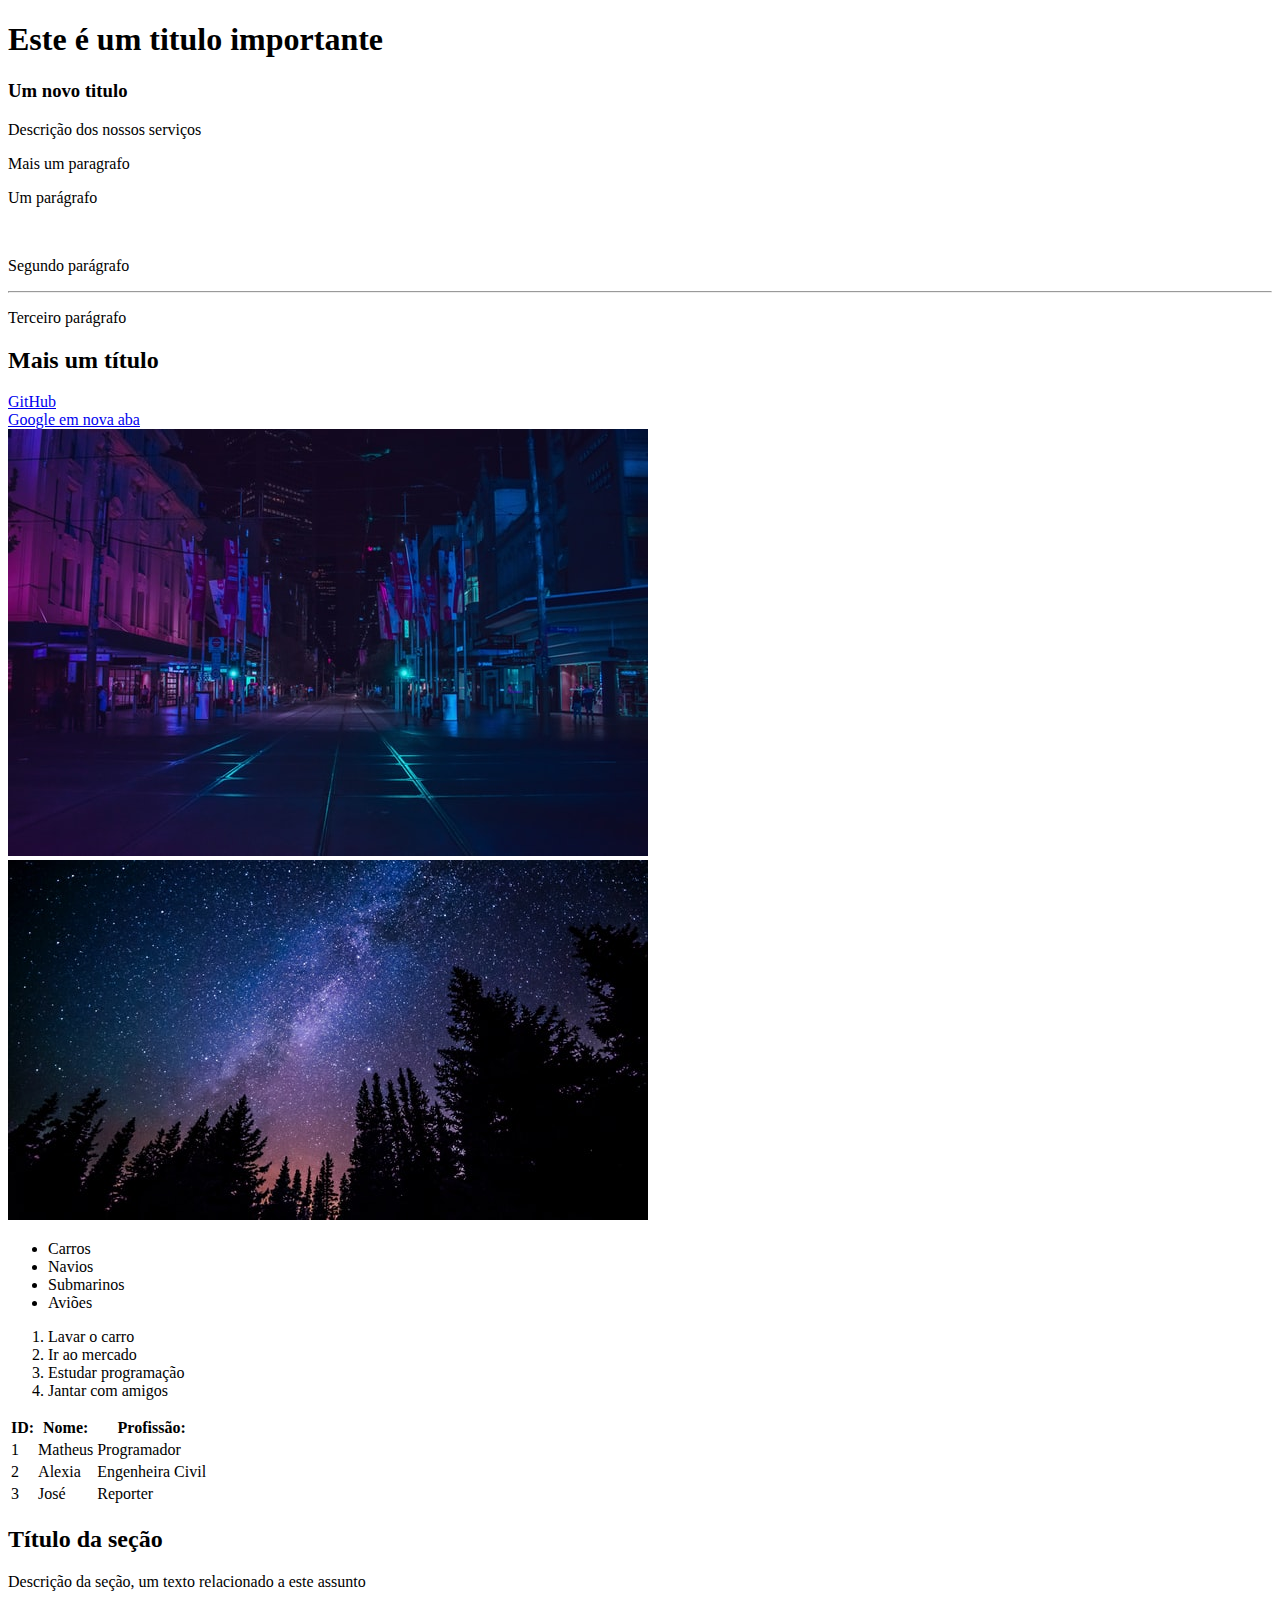
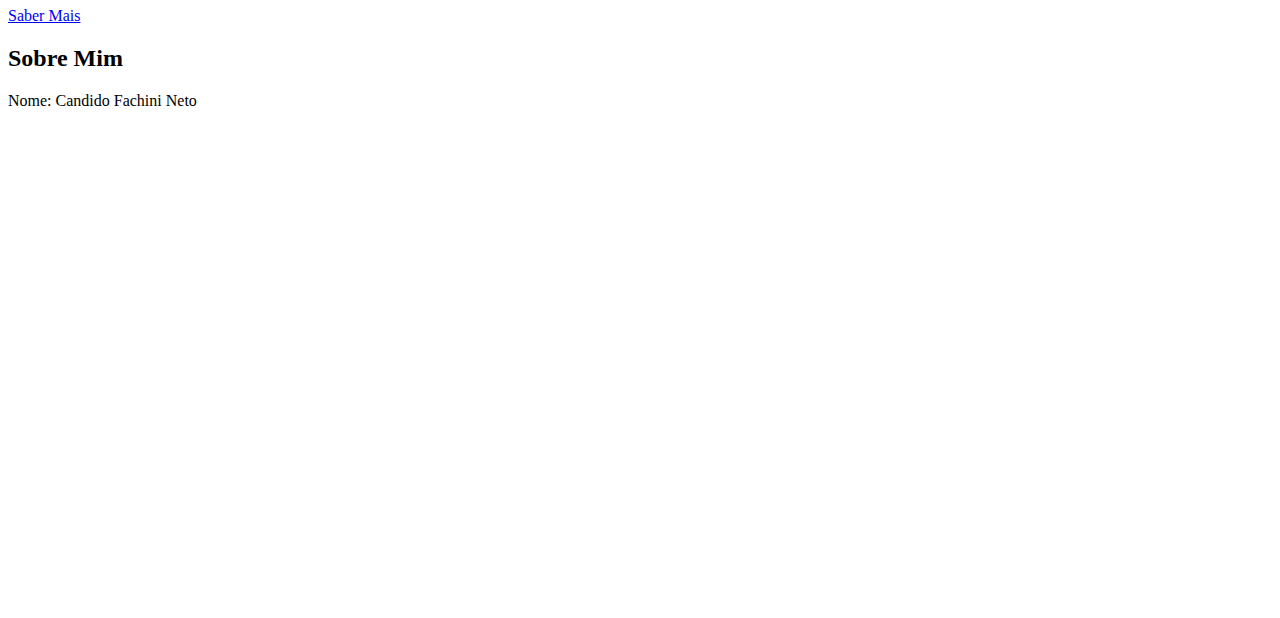
<file: 2_HTML/index.html>
<!DOCTYPE html>
<html>
  <head>
    <title>HTML fundamentos</title>
  </head>

  <body style="padding-bottom: 500px">
    <!-- Aula 1 - Títulos -->
    <h1>Este é um titulo importante</h1>
    <h3>Um novo titulo</h3>

    <!-- Aula 2 - Parágrafos -->
    <p>Descrição dos nossos serviços</p>
    <p>Mais um paragrafo</p>

    <!-- Aula 3 - Tags sem conteúdo -->
    <p>Um parágrafo</p>
    <br />
    <p>Segundo parágrafo</p>
    <hr />
    <p>Terceiro parágrafo</p>

    <!-- Aula 4 - Comentários -->
    <!--Este é um comentário-->
    <h2>Mais um título</h2>
    <!-- Outro comentário -->

    <!-- Aula 5 - Atributos -->
    <a href="https://github.com/cfnetto">GitHub</a>
    <br />

    <!-- Aula 6 - Abrir link em nova aba -->
    <a href="https://google.com" target="_blank">Google em nova aba</a>
    <br />

    <!-- Aula 7 - Imagens -->
    <img src="img/city.jpg" />
    <br />

    <!-- Aula 8 - Atributo alt -->
    <img src="img/nature.jpg" alt="Noite na floresta" />
    <br />

    <!-- Aula 9 - Listas não ordenadas -->
    <ul>
      <li>Carros</li>
      <li>Navios</li>
      <li>Submarinos</li>
      <li>Aviões</li>
    </ul>

    <!-- Aula 10 - Listas ordenadas -->
    <ol>
      <li>Lavar o carro</li>
      <li>Ir ao mercado</li>
      <li>Estudar programação</li>
      <li>Jantar com amigos</li>
    </ol>

    <!-- Aula 11 - Tabelas -->
    <table>
      <tr>
        <th>ID:</th>
        <th>Nome:</th>
        <th>Profissão:</th>
      </tr>
      <tr>
        <td>1</td>
        <td>Matheus</td>
        <td>Programador</td>
      </tr>
      <tr>
        <td>2</td>
        <td>Alexia</td>
        <td>Engenheira Civil</td>
      </tr>
      <tr>
        <td>3</td>
        <td>José</td>
        <td>Reporter</td>
      </tr>
    </table>

    <!-- Aula 12 - Div -->
    <div>
      <h2>Título da seção</h2>
      <p>Descrição da seção, um texto relacionado a este assunto</p>
      <a href="#">Saber Mais</a>
    </div>
    <div>
      <h2>Sobre Mim</h2>
      Nome: Candido Fachini Neto
    </div>

    <!-- Aula 13 - Estrutura HTML (! + TAB) -->

    <!-- Aula 14 -  -->
  </body>
</html>
</file>
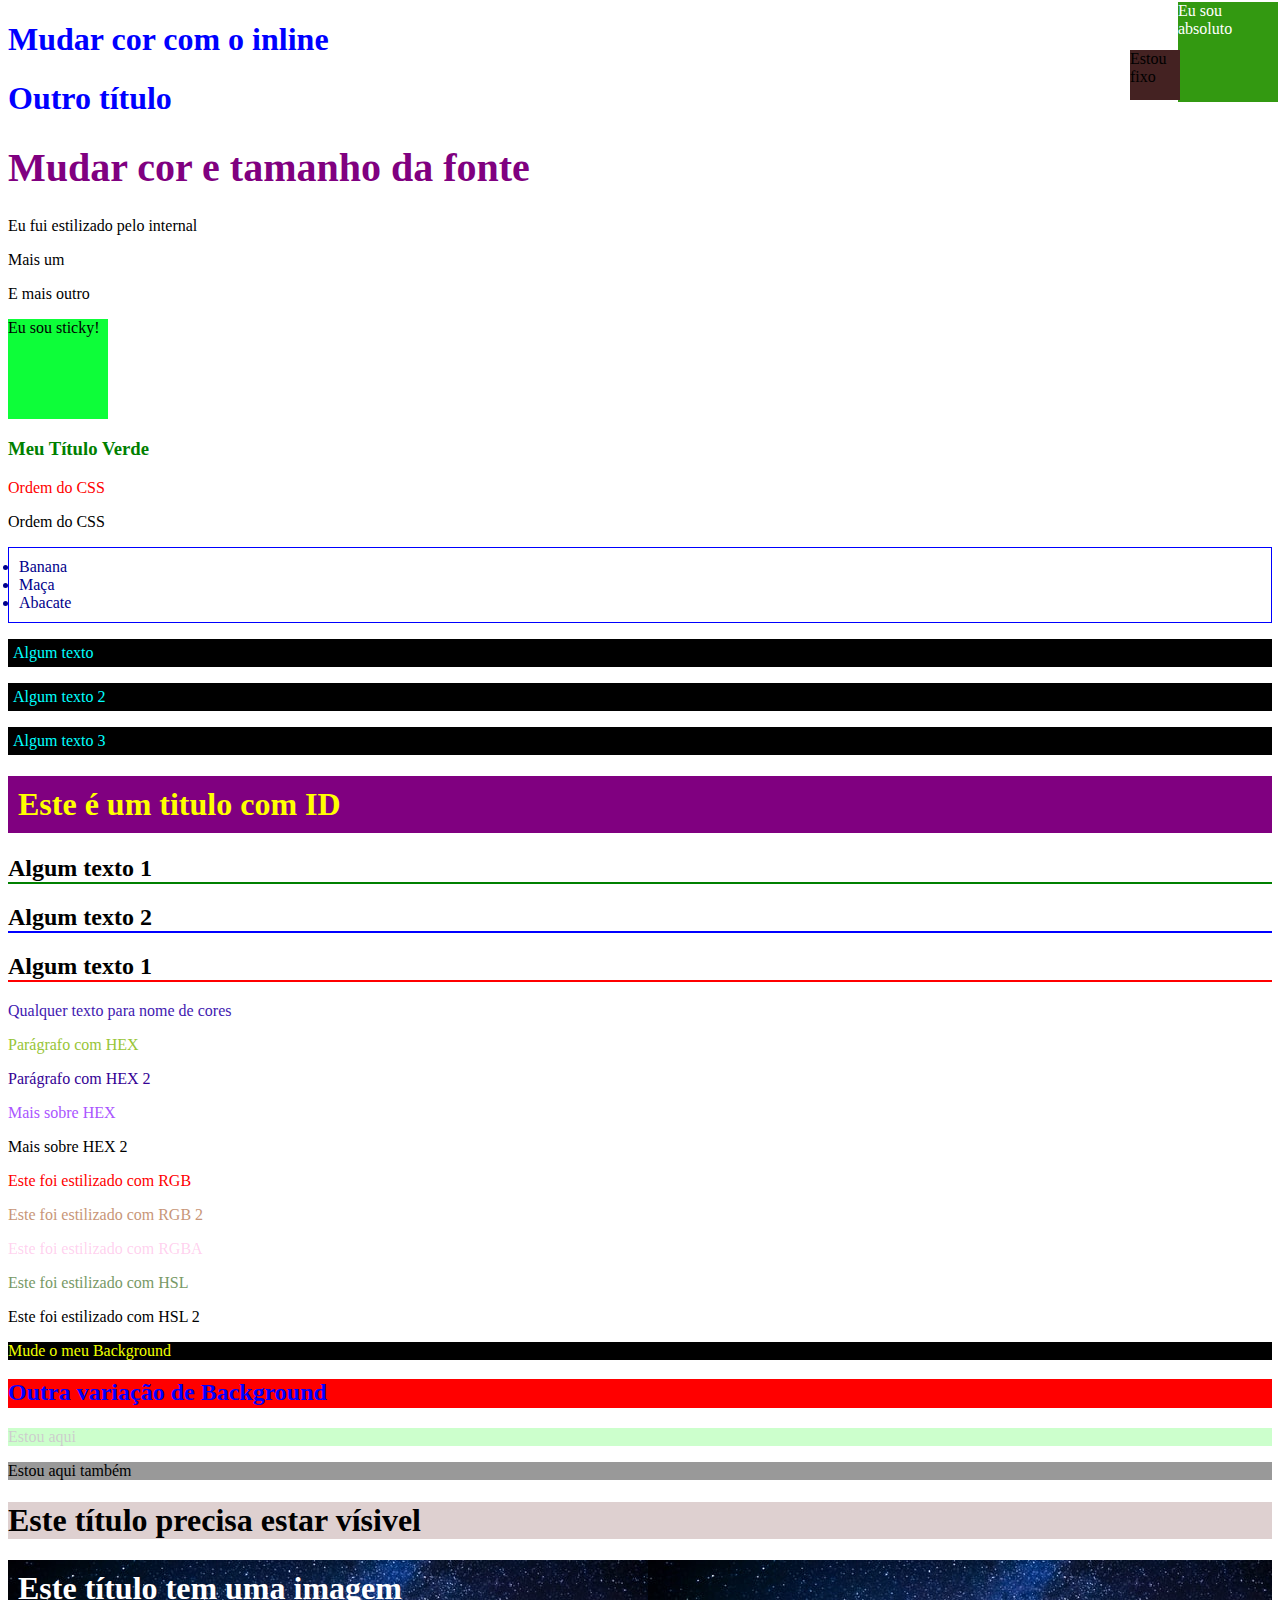
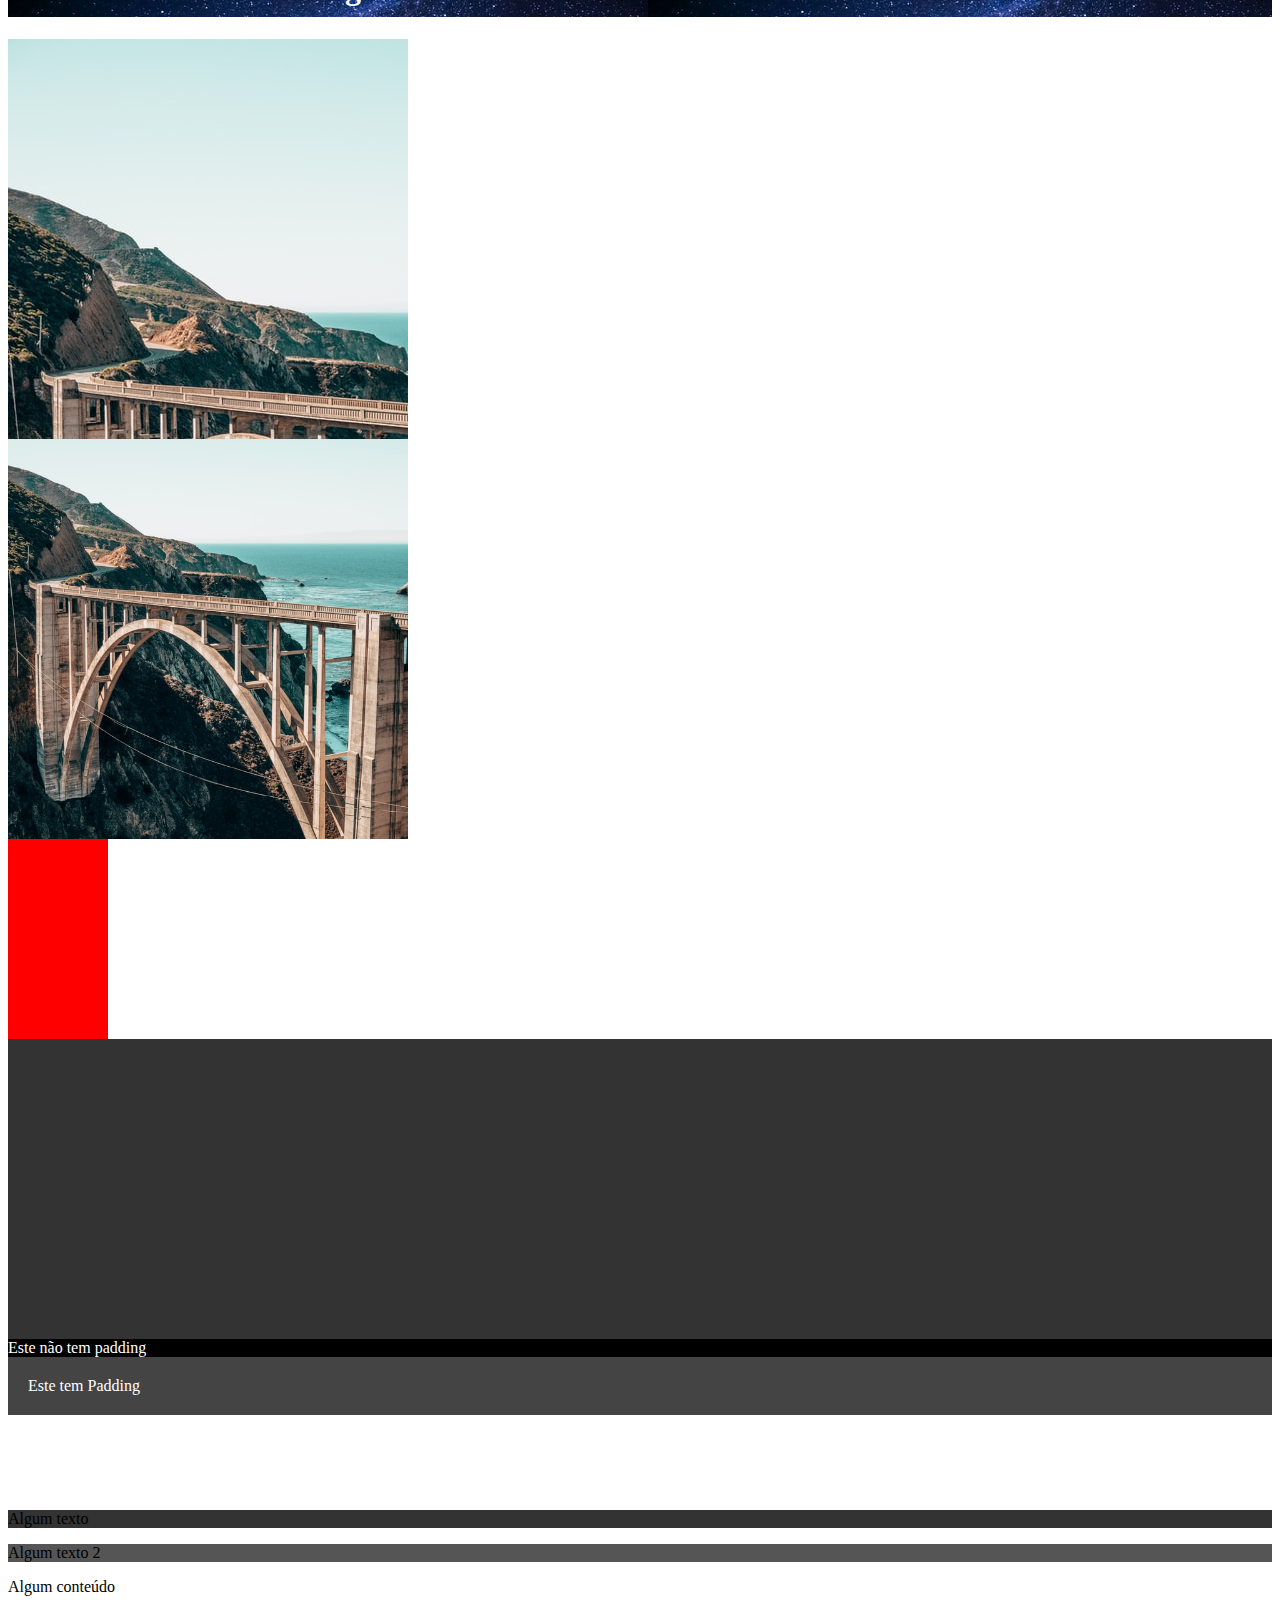
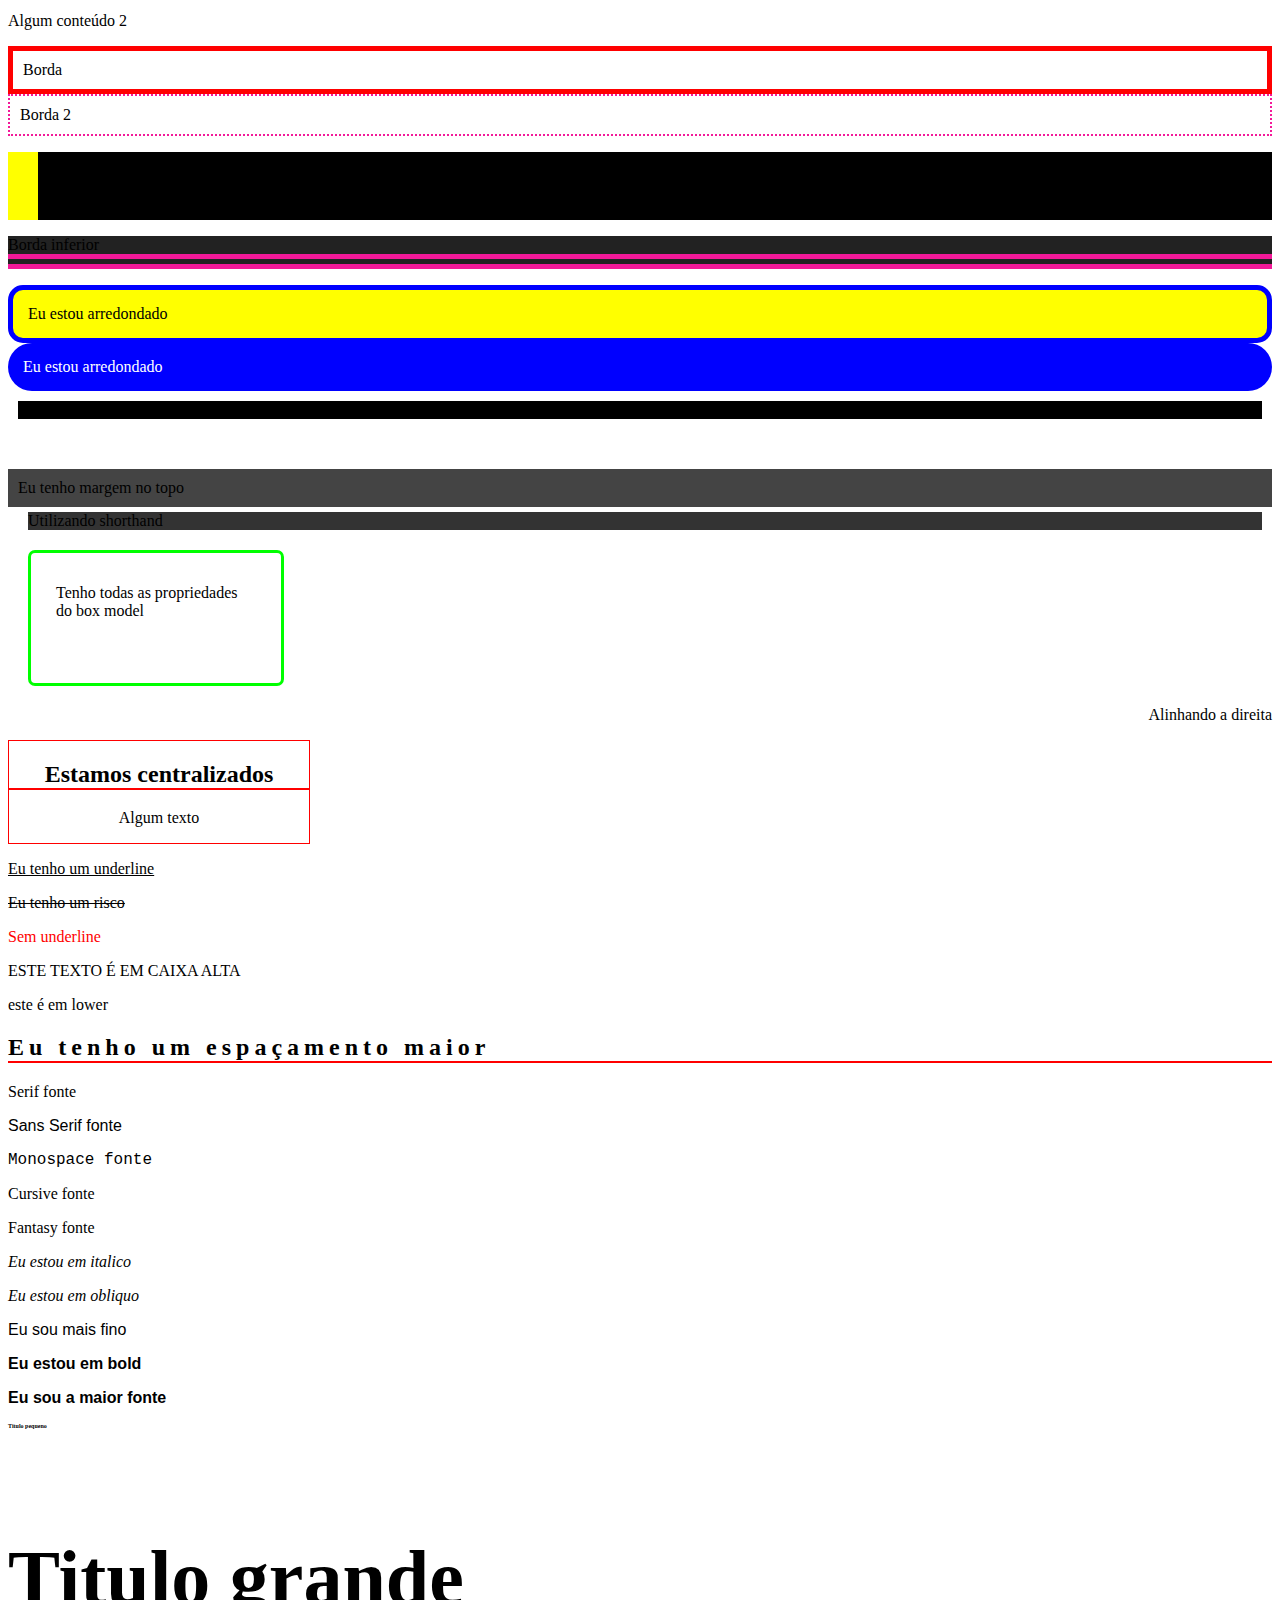
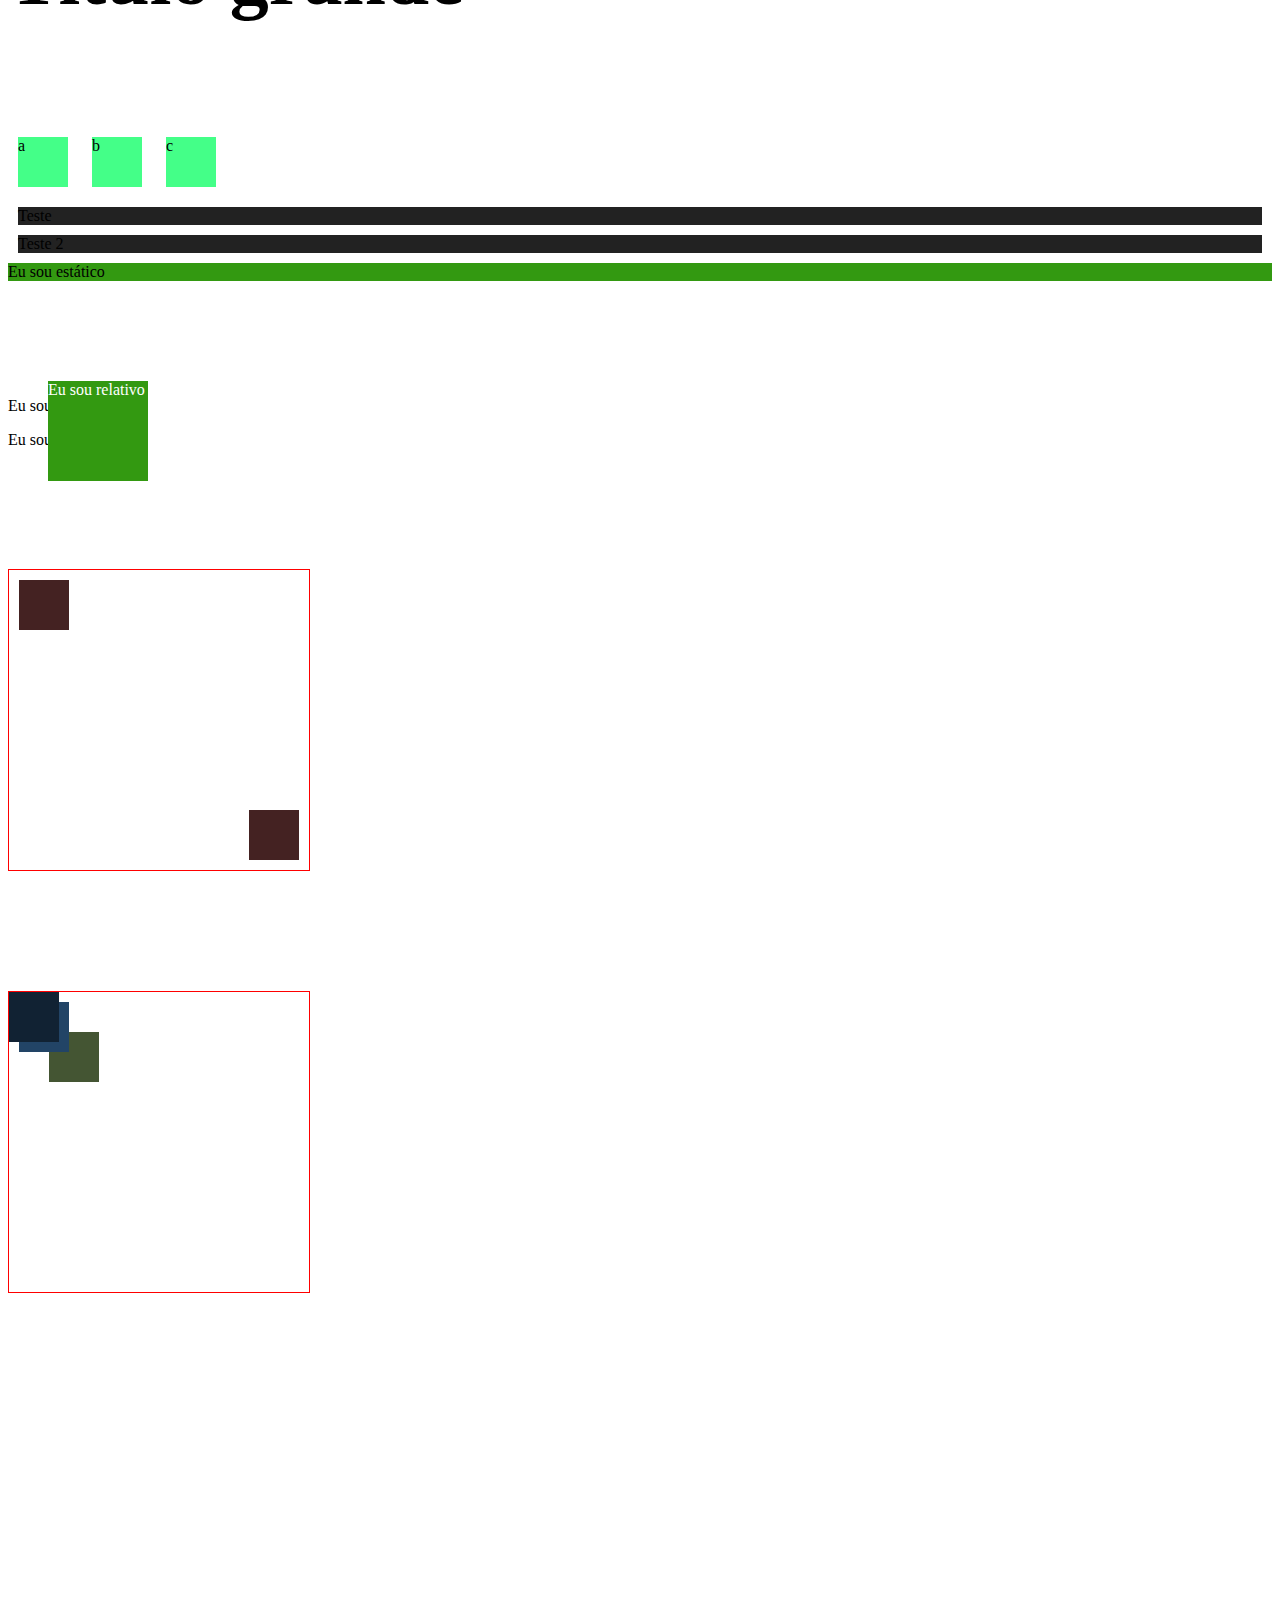
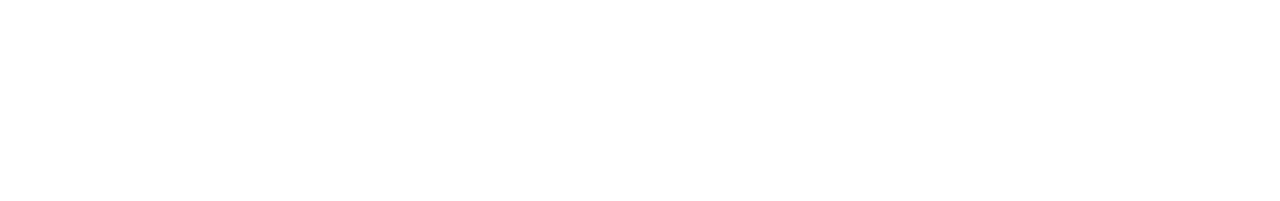
<file: 3_CSS/index.html>
<!DOCTYPE html>
<html lang="en">
  <head>
    <meta charset="UTF-8" />
    <meta name="viewport" content="width=device-width, initial-scale=1.0" />
    <title>CSS</title>
    <!-- Aula 3 - Internal CSS (CSS aplicado na head) -->
    <style>
      /* p { */
      /* color: gold; */
      /* font-size: 40px; */
      /* } */
    </style>

    <!-- External CSS -->
    <link rel="stylesheet" href="css/style.css" />
    <link rel="stylesheet" href="css/lists.css" />
  </head>
  <body>
    <!-- Aula 1 - Inline CSS -->
    <h1 style="color: blue">Mudar cor com o inline</h1>
    <h1 style="color: blue">Outro título</h1>

    <!-- Aula 2 - Múltiplas regras -->
    <h1 style="color: purple; font-size: 40px; border-bottom: 10px, solid, red">
      Mudar cor e tamanho da fonte
    </h1>

    <!-- Aula 3 - Internal CSS (CSS aplicado na head) -->
    <p>Eu fui estilizado pelo internal</p>
    <p>Mais um</p>
    <p>E mais outro</p>

    <!-- Sticky -->
    <div class="sticky">
      <span>Eu sou sticky!</span>
    </div>

    <!-- Aula 4 - External CSS -->
    <h3>Meu Título Verde</h3>

    <!-- Aula 5 - Ordem do CSS -->
    <p style="color: red">Ordem do CSS</p>
    <p>Ordem do CSS</p>

    <!-- Aula 6 - Ultimo CSS -->
    <ul>
      <li>Banana</li>
      <li>Maça</li>
      <li>Abacate</li>
    </ul>

    <!-- Aula 8 - Classes -->
    <p class="paragraph">Algum texto</p>
    <p class="paragraph">Algum texto 2</p>
    <p class="paragraph">Algum texto 3</p>

    <!-- Aula 9 - IDs -->
    <h1 id="exclusive-title">Este é um titulo com ID</h1>

    <!-- Aula 10 - Ordem do CSS -->
    <h2 id="titulo" class="titlex">Algum texto 1</h2>
    <h2 class="titlex">Algum texto 2</h2>
    <h2>Algum texto 1</h2>

    <!-- Aula 11 - Cores -->
    <p class="color-name">Qualquer texto para nome de cores</p>

    <!-- AUla 12 - HEX -->
    <p class="hex">Parágrafo com HEX</p>
    <p class="hex2">Parágrafo com HEX 2</p>

    <!-- Aula 13 - Mais sobre HEX -->
    <p class="simple-hex">Mais sobre HEX</p>
    <p class="simple-hex2">Mais sobre HEX 2</p>

    <!-- Aula 14 - RGB -->
    <p class="rgb">Este foi estilizado com RGB</p>
    <p class="mixed-rgb">Este foi estilizado com RGB 2</p>

    <!-- Aula 15 - RGBA -->
    <p class="rgba">Este foi estilizado com RGBA</p>

    <!-- Aula 16 - HSL -->
    <p class="hsl">Este foi estilizado com HSL</p>
    <p class="hsl-2">Este foi estilizado com HSL 2</p>

    <!-- Aula 17 - Background color -->
    <p class="bg">Mude o meu Background</p>
    <h2 class="bg-2">Outra variação de Background</h2>

    <!-- Opacidade do background -->
    <div class="bg-opacity">
      <p>Estou aqui</p>
    </div>

    <div class="bg-opacity-2">
      <p>Estou aqui também</p>
    </div>

    <!-- RGBA com opacidade -->
    <div class="rgba-opacity">
      <h1>Este título precisa estar vísivel</h1>
    </div>

    <!-- Aula 18 - Imagem de Fundo -->
    <h1 class="bg-image">Este título tem uma imagem</h1>

    <!-- Aula 19 - Centralizar BG Image -->
    <div class="not-centered-bg"></div>
    <div class="centered-bg"></div>

    <!-- Aula 20 - Altura e Largura -->
    <div class="height-width"></div>
    <div class="height-width2"></div>

    <!-- Aula 21 - Padding -->
    <div class="without-padding">Este não tem padding</div>
    <div class="padding">Este tem Padding</div>

    <!-- Aula 22 - Padding Individual -->
    <p class="padding-individual">Este elemeento tem paddings diferentes</p>

    <!-- Aula 25 - Shorthand Padding -->
    <p class="shorthand-padding">Algum texto</p>
    <p class="shorthand-padding2">Algum texto 2</p>

    <!-- Aula 26- Paddin com width -->
    <div class="without-border-box">
      <p>Algum conteúdo</p>
    </div>

    <div class="border-box">
      <p>Algum conteúdo 2</p>
    </div>

    <!-- Aula 27 - Border -->
    <div class="borda">Borda</div>
    <div class="borda2">Borda 2</div>

    <!-- Aula 28 - Borda individual -->
    <p class="border-left">Borda na esquerda</p>
    <p class="border-bottom">Borda inferior</p>

    <!-- Aula 29 - Border Radius -->
    <div class="rounded-p">Eu estou arredondado</div>
    <div class="rounded-p2">Eu estou arredondado</div>

    <!-- Aula 30 - Margem -->
    <div class="margem">Eu tenho margem</div>
    <div class="margem-top">Eu tenho margem no topo</div>
    <div class="margem-shorthand">Utilizando shorthand</div>

    <!-- Aula 31 - Elementos Box Model juntos -->
    <div class="box-model">
      <p>Tenho todas as propriedades do box model</p>
    </div>

    <!-- Aula 32 - Alinhamento de texto -->
    <p class="text-aligned">Alinhando a direita</p>

    <div class="container-center">
      <h2>Estamos centralizados</h2>
      <p>Algum texto</p>
    </div>

    <!-- Aula 33 - Text decoration -->
    <p class="underline">Eu tenho um underline</p>
    <p class="line-trough">Eu tenho um risco</p>
    <a href="a" class="remove-underline">Sem underline</a>

    <!-- Aula 34 - Text transformation -->
    <p class="upper">Este texto é em caixa alta</p>
    <p class="lower">ESTE É EM LOWER</p>

    <!-- Aula 35 - Espaçamento de letras -->
    <h2 class="spacing">Eu tenho um espaçamento maior</h2>

    <!-- Aula 36 - Fontes -->
    <p class="serif">Serif fonte</p>
    <p class="sans-serif">Sans Serif fonte</p>
    <p class="monospace">Monospace fonte</p>
    <p class="cursive">Cursive fonte</p>
    <p class="fantasy">Fantasy fonte</p>

    <!-- Aula 37 - Estilo de Fonte -->
    <p class="italic">Eu estou em italico</p>
    <p class="oblique">Eu estou em obliquo</p>

    <!-- Aula 38 - Peso de fonte -->
    <p class="thin">Eu sou mais fino</p>
    <p class="bold">Eu estou em bold</p>
    <p class="bolder">Eu sou a maior fonte</p>

    <!-- Aula 39 - Tamanho da fonte -->
    <h4 class="small">Titulo pequeno</h4>
    <h4 class="big">Titulo grande</h4>

    <!-- Aula 40 - Display -->
    <div class="inline-box">a</div>
    <div class="inline-box">b</div>
    <div class="inline-box">c</div>
    <span class="block">Teste</span>
    <span class="block">Teste 2</span>

    <!-- Aula 41 - Esconder elemento -->
    <p class="invisible">Encontre se puder</p>

    <!-- Aula 42 - Posição Static -->
    <div class="static">Eu sou estático</div>

    <!-- Aula 43 - Posição Relate -->
    <div class="relative">
      <span>Eu sou relativo</span>
    </div>
    <p>Eu sou um paragrafo</p>

    <!-- Aula 44 - Posição Absoluta -->
    <div class="absolute">
      <span>Eu sou absoluto</span>
    </div>
    <p>Eu sou um parágrafo</p>

    <!-- Aula 45 - Relative com Absolute -->
    <div class="relative-container">
      <div class="absolute-1"></div>
      <div class="absolute-2"></div>
    </div>

    <!-- Aula 46 - Posição fixada -->
    <div class="fixed">
      <span>Estou fixo</span>
    </div>

    <!-- Aula 47 - Posição Sticky -->
    <!-- Adicionado abaixo da Aula 3 -->

    <!-- Aula 48 - Z-index -->
    <div class="relative-container">
      <div class="absolute-3"></div>
      <div class="absolute-4"></div>
      <div class="absolute-5"></div>
    </div>
  </body>
</html>
</file>
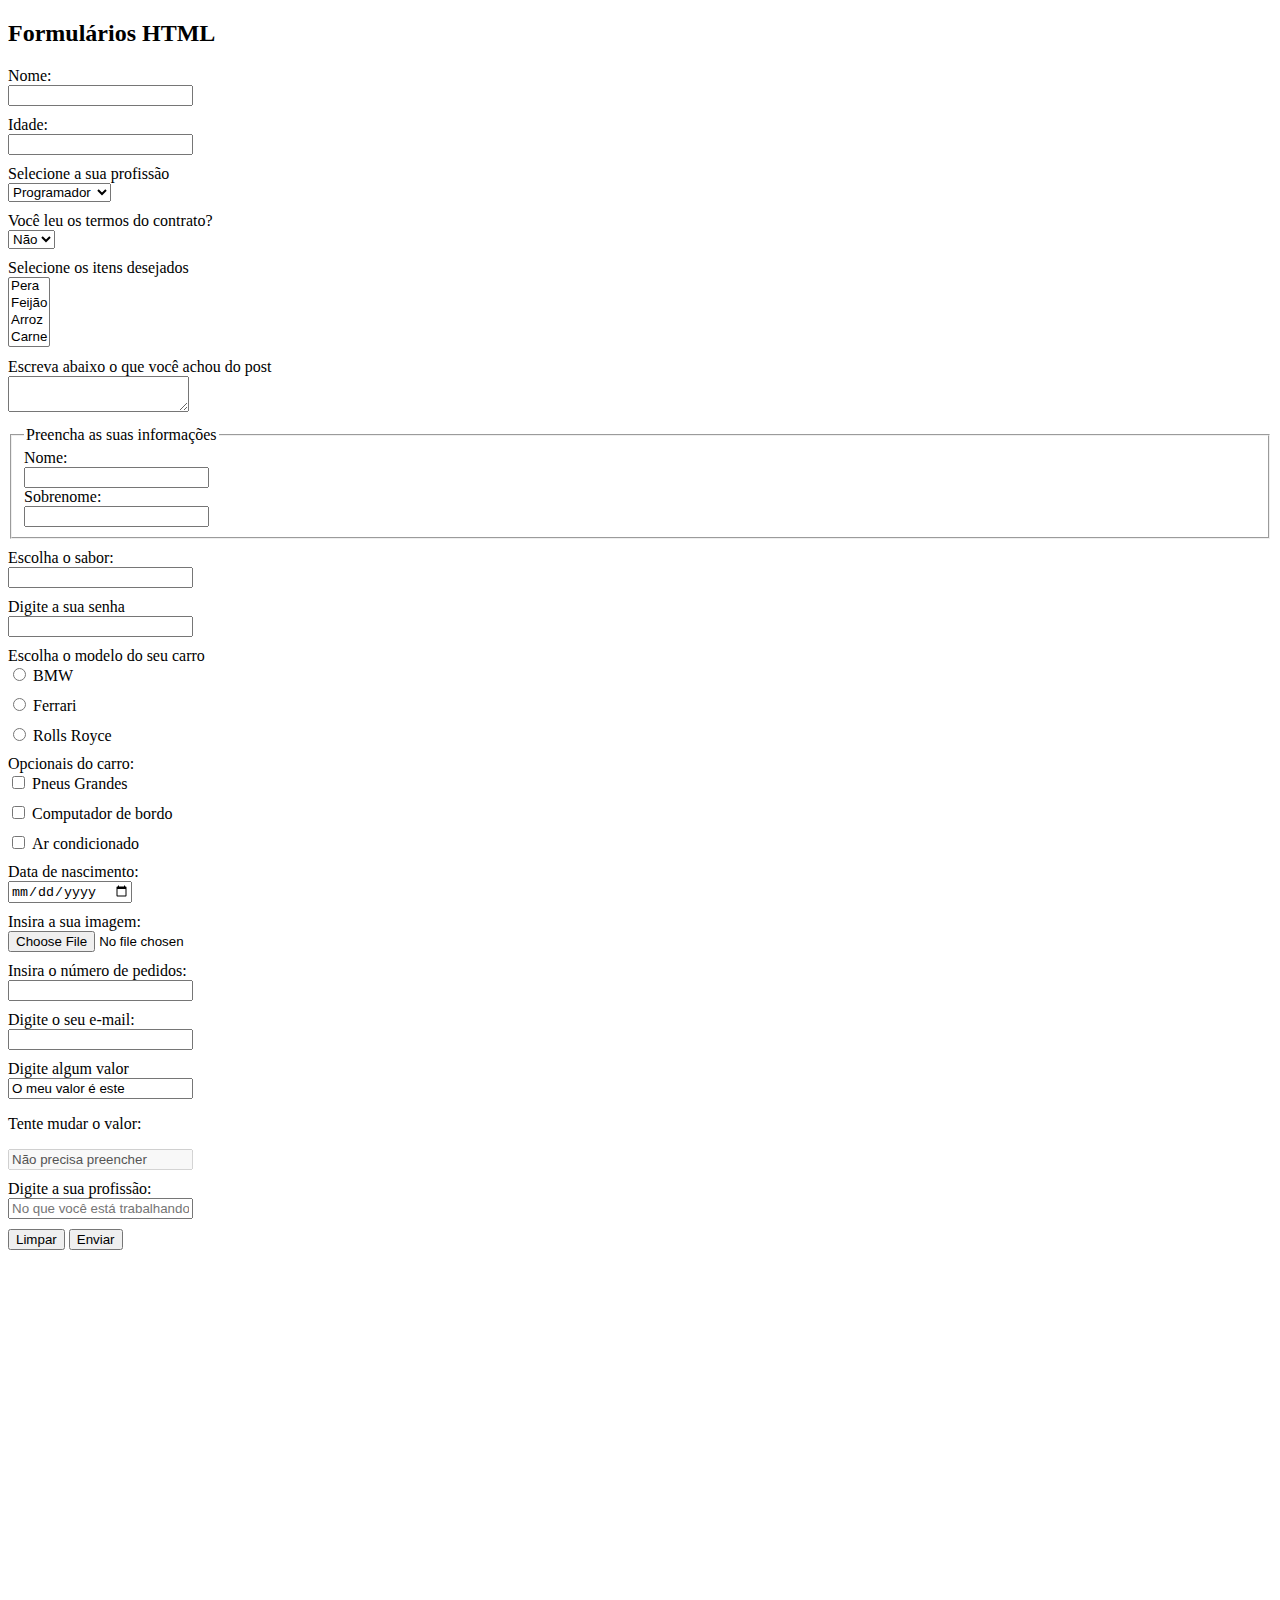
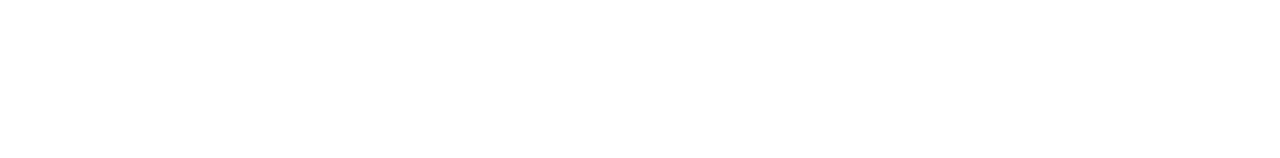
<file: 5_FORM/index.html>
<!DOCTYPE html>
<html lang="en">
  <head>
    <meta charset="UTF-8" />
    <meta name="viewport" content="width=device-width, initial-scale=1.0" />
    <title>Formulários</title>
    <link rel="stylesheet" href="css/style.css" />
  </head>
  <body>
    <h2>Formulários HTML</h2>
    <!-- 1 - Primeiro formulário -->

    <!-- 2 - Atributos do formulário -->
    <form action="register.php" method="post">
      <div>
        <label>Nome:</label>
        <input type="text" />
      </div>

      <!-- 3 - Atributo name -->
      <div>
        <!-- 4 - Atributo label -->
        <label for="age">Idade:</label>
        <input type="text" name="age" />
      </div>

      <!--  6 - Select -->
      <div>
        <label for="job">Selecione a sua profissão</label>
        <select name="job">
          <option value="programador">Programador</option>
          <option value="ti">Técnico de TI</option>
          <option value="tester">Tester</option>
        </select>
      </div>

      <!-- 7 - Atributo selected -->
      <div>
        <label for="contract">Você leu os termos do contrato?</label>
        <select name="contract">
          <option value="sim">Sim</option>
          <option value="nao" selected>Não</option>
        </select>
      </div>

      <!-- 8 - Multiplas opções -->
      <div>
        <label for="items">Selecione os itens desejados</label>
        <select name="items" multiple>
          <option value="pera">Pera</option>
          <option value="feijao">Feijão</option>
          <option value="arroz">Arroz</option>
          <option value="carne">Carne</option>
        </select>
      </div>

      <!-- 9 - Textarea -->
      <div>
        <label for="comment">Escreva abaixo o que você achou do post</label>
        <textarea name="comment"></textarea>
      </div>

      <!-- 10 - Fieldset e Legend -->
      <div>
        <fieldset>
          <legend>Preencha as suas informações</legend>
          <label for="firstname">Nome:</label>
          <input type="text" name="firstname" />
          <label for="lastname">Sobrenome:</label>
          <input type="text" name="lastname" />
        </fieldset>
      </div>

      <!-- 11 - Datalist -->
      <div>
        <label for="flavor">Escolha o sabor:</label>
        <input type="text" list="flavors" name="flavor" />

        <datalist id="flavors">
          <option value="Cereja"></option>
          <option value="Chocolate"></option>
          <option value="Morango"></option>
          <option value="Baunilha"></option>
        </datalist>
      </div>

      <!-- 12 - Senha -->
      <div>
        <label for="password">Digite a sua senha</label>
        <input type="password" name="password" />
      </div>

      <!-- 14 - Radio button -->
      <div>
        <label for="car-model">Escolha o modelo do seu carro</label>
        <div class="radio">
          <input type="radio" value="bmw" name="car-model" />
          <label for="bmw">BMW</label>
        </div>
        <div class="radio">
          <input type="radio" value="ferrari" name="car-model" />
          <label for="ferrari">Ferrari</label>
        </div>
        <div class="radio">
          <input type="radio" value="rolls-royce" name="car-model" />
          <label for="rolls-royce">Rolls Royce</label>
        </div>
      </div>

      <!-- 15 - Checkbox -->
      <div>
        <label for="optionals">Opcionais do carro:</label>
        <div class="radio">
          <input type="checkbox" name="optionals[]" value="big-tires" />
          <label for="big-tires">Pneus Grandes</label>
        </div>
        <div class="radio">
          <input type="checkbox" name="optionals[]" value="computer" />
          <label for="computer">Computador de bordo</label>
        </div>
        <div class="radio">
          <input type="checkbox" name="optionals[]" value="air" />
          <label for="air">Ar condicionado</label>
        </div>
      </div>

      <!-- 16 - Data -->
      <div>
        <label for="bday">Data de nascimento:</label>
        <input type="date" name="bday" />
      </div>

      <!-- 17 - Files -->
      <div>
        <label for="image">Insira a sua imagem:</label>
        <input type="file" name="image" />
      </div>

      <!-- 18 - Numbers -->
      <div>
        <label for="number">Insira o número de pedidos:</label>
        <input type="number" name="number" />
      </div>

      <!-- 19 - E-mails -->
      <div>
        <label for="email">Digite o seu e-mail:</label>
        <input type="email" name="email" />
      </div>

      <!-- 20 - Value -->
      <div>
        <label for="value">Digite algum valor</label>
        <input type="text" value="O meu valor é este" name="value" />
      </div>

      <!-- 21 - Disabled -->
      <div>
        <p>Tente mudar o valor:</p>
        <input type="text" value="Não precisa preencher" disabled />
      </div>

      <!-- 22 - Placeholder -->
      <div>
        <label for="current-job">Digite a sua profissão:</label>
        <input
          type="text"
          name="current-job"
          placeholder="No que você está trabalhando agora?"
        />
      </div>

      <!-- 23 - Required -->
      <div>
        <label for=""></label>
      </div>

      <!-- 13 - Reiniciando o form -->
      <input type="reset" value="Limpar" />

      <!-- 5 - Envio de form -->
      <input type="submit" value="Enviar" />
    </form>
  </body>
</html>
</file>
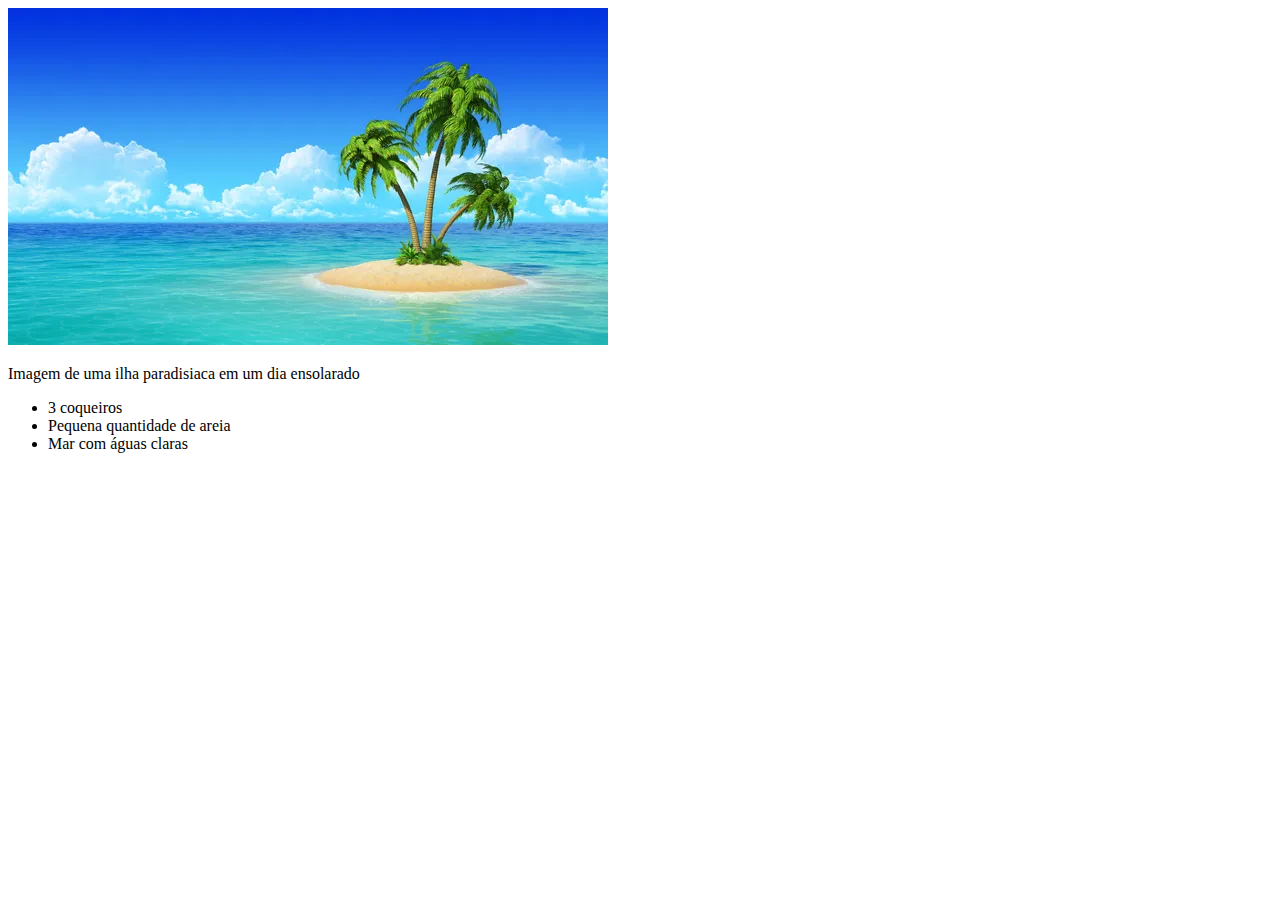
<file: Desafio_1/index.html>
<!DOCTYPE html>
<html>
  <head>
    <title>Ilha</title>
  </head>
  <body>
    <img src="img/island.jpg" alt="Ilha" />
    <p>Imagem de uma ilha paradisiaca em um dia ensolarado</p>
    <ul>
      <li>3 coqueiros</li>
      <li>Pequena quantidade de areia</li>
      <li>Mar com águas claras</li>
    </ul>
  </body>
</html>
</file>
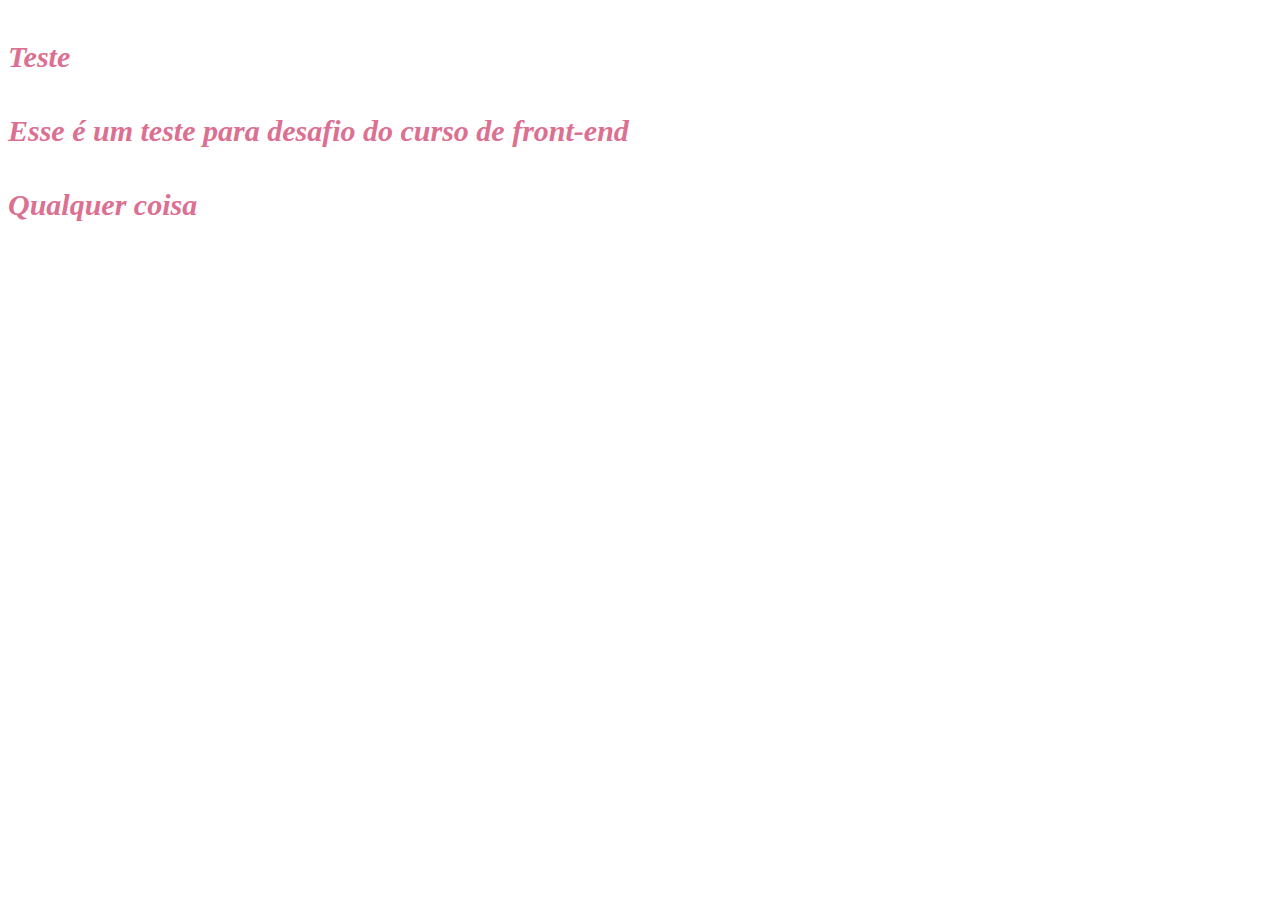
<file: Desafio_2/index.html>
<!DOCTYPE html>
<html lang="en">
  <head>
    <meta charset="UTF-8" />
    <meta name="viewport" content="width=device-width, initial-scale=1.0" />
    <title>Document</title>
    <link rel="stylesheet" href="css/titles.css" />
  </head>
  <body>
    <h4>Teste</h4>
    <h4>Esse é um teste para desafio do curso de front-end</h4>
    <h4>Qualquer coisa</h4>
  </body>
</html>
</file>
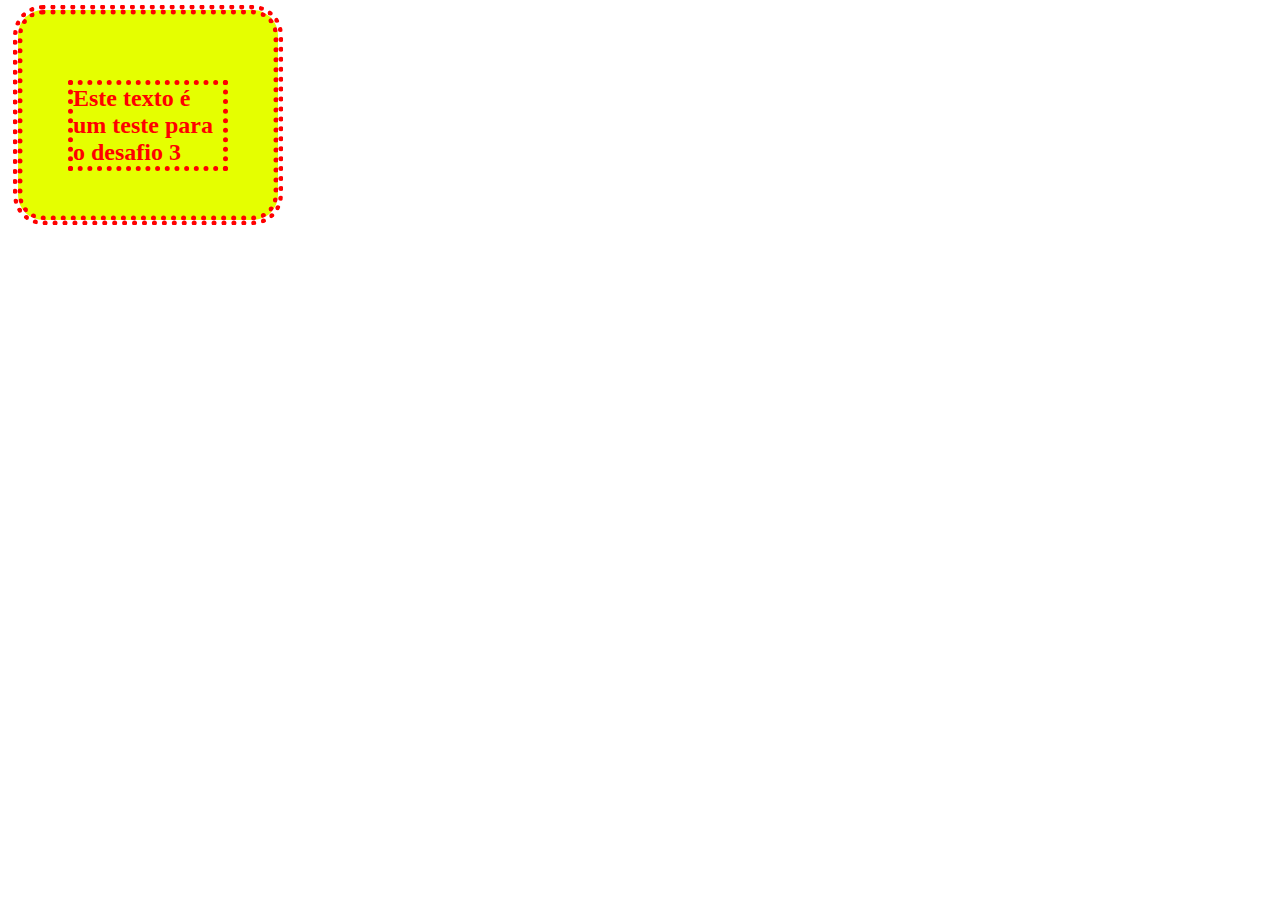
<file: Desafio_3/index.html>
<!DOCTYPE html>
<html lang="en">
  <head>
    <meta charset="UTF-8" />
    <meta name="viewport" content="width=device-width, initial-scale=1.0" />
    <title>Desafio 3</title>
    <link rel="stylesheet" href="../Desafio_3/css/style.css" />
  </head>
  <body>
    <div id="regras-box">
      <div class="texto">
        <h2>Este texto é um teste para o desafio 3</h2>
      </div>
    </div>
  </body>
</html>
</file>
<file: 3_CSS/css/style.css>
/* 4 - External */
body {
    padding-bottom: 500px;
}

h3 {
    color: green;
}

/* Comentários em CSS */


/* Classes */

.paragraph {
    background-color: #000;
    color: aqua;
    padding: 5px;
}


/* ID */
#exclusive-title {
    background-color: purple;
    color: yellow;
    padding: 10px;
}

h2{
    border-bottom: 2px solid red;
}

.titlex{
    border-bottom: 2px solid blue;
}

#titulo{
    border-bottom: 2px solid green;
}

/* Nome de cores */
.color-name{
    color: rgb(63, 25, 177);
}

/* HEX */
.hex{
    color: #98c537;
}

.hex2{
    color: #340195;
}


/* Aprofundado em HEX */

.simple-hex{
    color: #333;
}

.simple-hex{
    color: #a5f;
}


/* RGB */
.rgb{
    color: rgb(255,0,0);
}

.mixed-rgb{
    color: rgb(200,150,120);
}


/* RGBA */
.rgba{
    color: rgba(255,100,200, 0.3);
}


/* HSL */
.hsl{
    color: hsl(100, 20%, 50%);
}

.hsl2{
    color: hsl(30, 95%, 30%);
}


/* Background color */
.bg{
    background-color: #000;
    color: #ef0;
}

.bg-2{
    background-color: #f00;
    color: #00f;
}


/* Background opacity */
.bg-opacity{
    background-color: #0f0;
    opacity: 20%;
}

.bg-opacity-2{
    background-color: #999;
    color: #000;
}

/* RGBA com opacdidade */
.rgba-opacity{
    background-color: rgba(90, 20, 20, 0.2);
    color: #000;
}

/* BG Image */
.bg-image{
    background-image: url('../img/nature.jpg');
    padding: 10px;
    color: #fff;
}

/* Centralizando BG */
.not-centered-bg, .centered-bg{
    height: 400px;
    width: 400px;
    background-image: url('../img/bridge.jpg');
}

.centered-bg{
    background-position: center;
    background-size: cover;
}

/* Altura e Largura */
.height-width{
    height: 200px;
    width: 100px;
    background-color: #f00;
}

.height-width2{
    height: 300px;
    background-color: #333;
}

.without-padding,
.padding{
    background-color: #000;
    color: #fff;
}

.padding{
    background-color: #444;
    padding: 20px;
}


/* Padding Individual */

.padding-individual{
    background-color: #0000;
    color: #fff;
    padding-left: 10px;
    padding-top: 5px;
    padding-bottom: 40px;
    padding-right: 20px;
}

/* Shorhand Padding */

.shorthand-padding{
    background-color: #333;
    padding: 6px, 12x, 18px, 24px;
}

.shorthand-padding2{
    background-color: #555;
    padding: 10px, 20px;
}


/* Padding com widht */

.wihtout-border-box{
    background-color: #f00;
    color: #fff;
    width: 400px;
    padding: 50px;
}


/* Borda */
.borda{
    border: 5px solid #f00;
    padding: 10px;

}

.borda2{
    border: 2px dotted #f31999;
    padding: 10px;
}


/* Borda Individual */

.border-left{
    border-left: 30px solid #ff0;
    background-color: #000;
    padding: 25px;
}

.border-bottom{
    border-bottom: 15px double #f31999;
    background-color: #222;
    padding: 20pxS;
}


/* Borda Areedondada */

.rounded-p{
    border: 5px solid #00f;
    background-color: #ff0;
    padding: 15px;
    border-radius: 15px;
}

.rounded-p2{
    background-color: #00f;
    padding: 15px;
    color: #fff;
    border-radius: 25px;
}


/* Margem */

.margem{
    margin: 10px;
    background-color: #000;
}

.margem-top{
    margin-top: 50px;
    background-color: #444;
    padding: 10px;
}

.margem-shorthand{
    margin: 5px 10px 15px 20px;
    background-color: #333;
}


/* Box model */

.box-model{
    margin: 20px;
    padding: 15px 25px;
    border: 3px solid #0f0;
    border-radius: 7px;
    width: 200px;
    height: 100px;
}

/* Text aligned */
.text-aligned{
    text-align: right;
}

.container-center{
    text-align: center;
    width: 300px;
    border: 1px solid #f00;
}


/* Text decoration */
.underline {
    text-decoration: underline;
}

.line-trough {
    text-decoration: line-through;
}

.remove-underline {
    text-decoration: none;
    color: #f00;
}

/* Text transform */
.upper {
    text-transform: uppercase;
}

.lower {
    text-transform: lowercase;
}


/* letter spacing */
.spacing {
    letter-spacing: 5px;
}


/* Fontes */
.serfi {
    font-family: Georgia, 'Times New Roman', Times, serif;
}

.sans-serif {
    font-family: Helvetica;
}

.monospace {
    font-family: "Courier New";
}

.cursive {
    font-family: cursive;
}

.fantasy {
    font-family: fantasy;
}


/* Font style */

.italic {
    font-style: italic;
}

.oblique {
    font-style: oblique;
}


/* Font Weight */

.bold, .bolder, .thin {
    font-family: helvetica;
}

.bold {
    font-weight: 600;
}

.thin {
    font-weight: 100;
}

.bolder {
    font-weight: 900;
}


/* Font size */
.small {
    font-size: 6px;
}

.big {
    font-size: 78px;
}


/* Display */

.inline-box {
    width: 50px;
    height: 50px;
    background-color: #4f8;
    margin: 10px;
    display: inline-block;
}

.block {
    background-color: #222;
    display: block;
    margin: 10px;
}

.invisible {
    display: none;
}


/* Position Static */
.static {
    position: static;
    background-color: #391;
}


/* Relative */
.relative {
    position: relative;
    background-color: #391;
    color: #fff;
    width: 100px;
    height: 100px;
    top: 100px;
    left: 40px;
} 


/* Absolute */
.absolute {
    position: absolute;
    background-color: #391;
    color: #fff;
    width: 100px;
    height: 100px;
    top: 2px;
    right: 2px;
} 


/* Relative and absolute */
.relative-container {
    height: 300px;
    width: 300px;
    border: 1px solid #f00;
    margin-top: 120px;
    position: relative;
}

.absolute-1, .absolute-2 {
    width: 50px;
    height: 50px;
    background-color: #422;
    position: absolute;
}

.absolute-1 {
    top: 10px;
    left: 10px;
}

.absolute-2 {
    bottom: 10px;
    right: 10px;
}


/* Position fixed */
.fixed {
    width: 50px;
    height: 50px;
    background-color: #422;
    position: absolute;
    position: fixed;     
    top: 50px;
    right: 100px;
}


/* Position fixed */
.sticky {
    width: 100px;
    height: 100px;
    background-color: rgb(13, 254, 57);
    border: #00f;
    position: sticky;   
    top: 50px;
    right: 100px;    
}



/* Z-index */
.absolute-3, 
.absolute-4,
.absolute-5 {
    width: 50px;
    height: 50px;
    background-color: #123;
    position: absolute;
}

.absolute-3 {
    top: 0;
    left: 0;
    z-index: 3;
}

.absolute-4 {
    top: 10px;
    left: 10px;
    background-color: #246;
    z-index: 2;
}

.absolute-5 {
    top: 40px;
    left: 40px;
    background-color: #453;
    z-index: 1;
}
</file>
<file: 3_CSS/css/lists.css>
ul {
    border: 1px solid blue;
    padding: 10px;
}

li {
    color: darkblue;
}
</file>
<file: 5_FORM/css/style.css>
body {
  padding-bottom: 500px;
}

div {
  margin-bottom: 10px;
}

div input,
div label {
  display: block;
}

.radio label,
.radio input,
.radio span {
  display: inline-block;
}
</file>
<file: Desafio_2/css/titles.css>
h4 {
    color: palevioletred;
    font-style: italic;
    border: 5px;
    font-size: 30px;
}
</file>
<file: Desafio_3/css/style.css>
#regras-box{
    background-color: #e5ff00;
    margin: 10px;
    border: 5px dotted #f00;
    border-radius: 25px;
    width: 150px;
    height: 100px;
    padding: 50px;
    outline: 5px dotted #f00;
}

.texto{
    color: #f00;
    outline: 5px dotted #f00;
}
</file>
